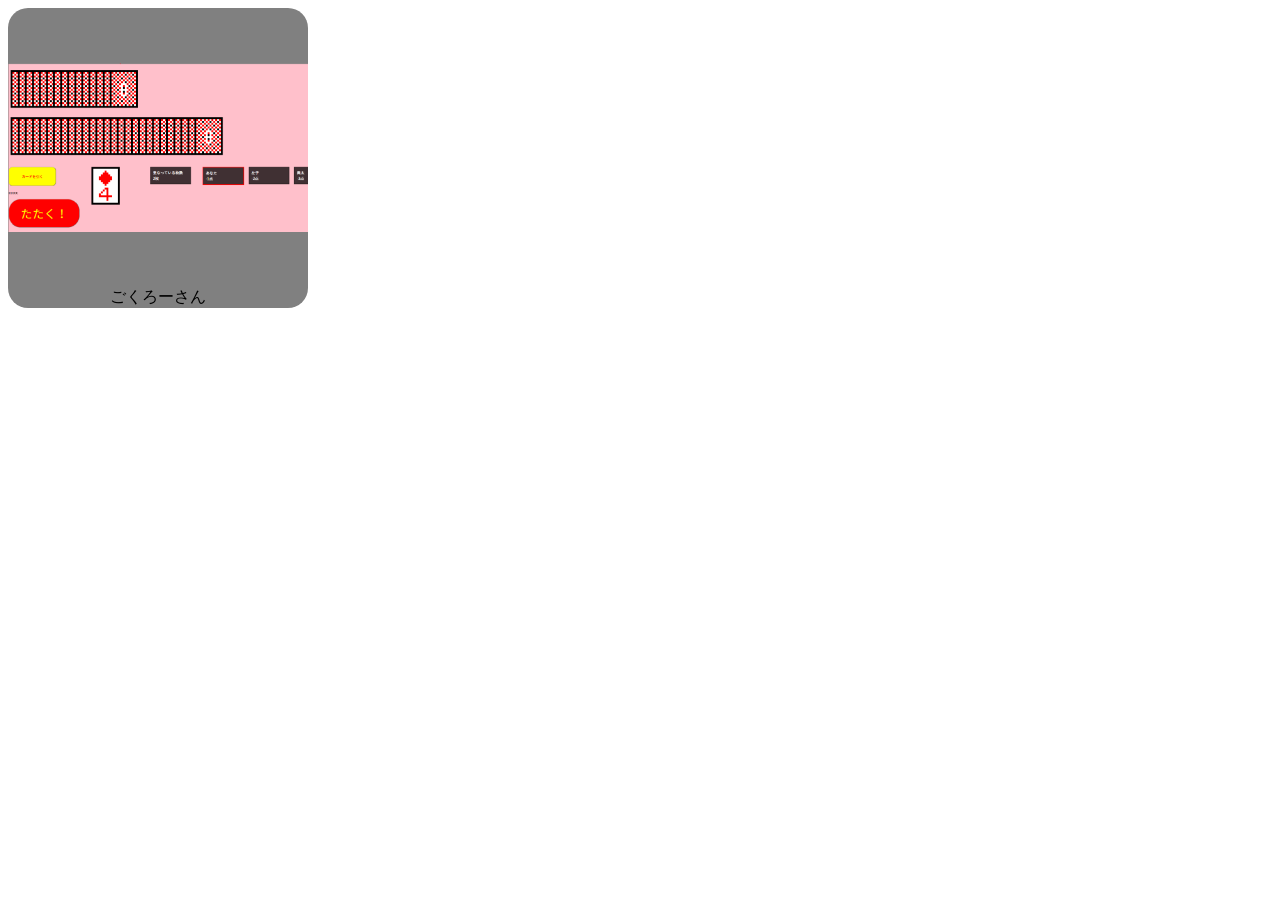
<file: playingcards/index.html>
<!DOCTYPE html>
<html>
<head>
	<meta charset="UTF-8">
	<meta name="viewport" content="width=device-width, initial-scale=1.0">
	<link rel="stylesheet" href="style.css">
	<link rel="icon" href="../images/icons/5963.png">
	<title>5963カード</title>
</head>
<body>
    <a href="gokurosan" class="gokurosan">
        <img src="images/thumbnails/gokurosan.png" class="gokurosanimg">
        ごくろーさん
    </a>
</body>
</file>
<file: playingcards/style.css>
.gokurosanimg {
    width: 300px;
    height: 300px;
    object-fit: contain;
}

.gokurosan {
    display: flex;
	flex-direction: column;
	align-items: center;
	justify-content: flex-start;
    width: 300px;
    height: 300px;
    color: black;
    background-color: gray;
    text-decoration: none;
    border-radius: 20px;
}
</file>
